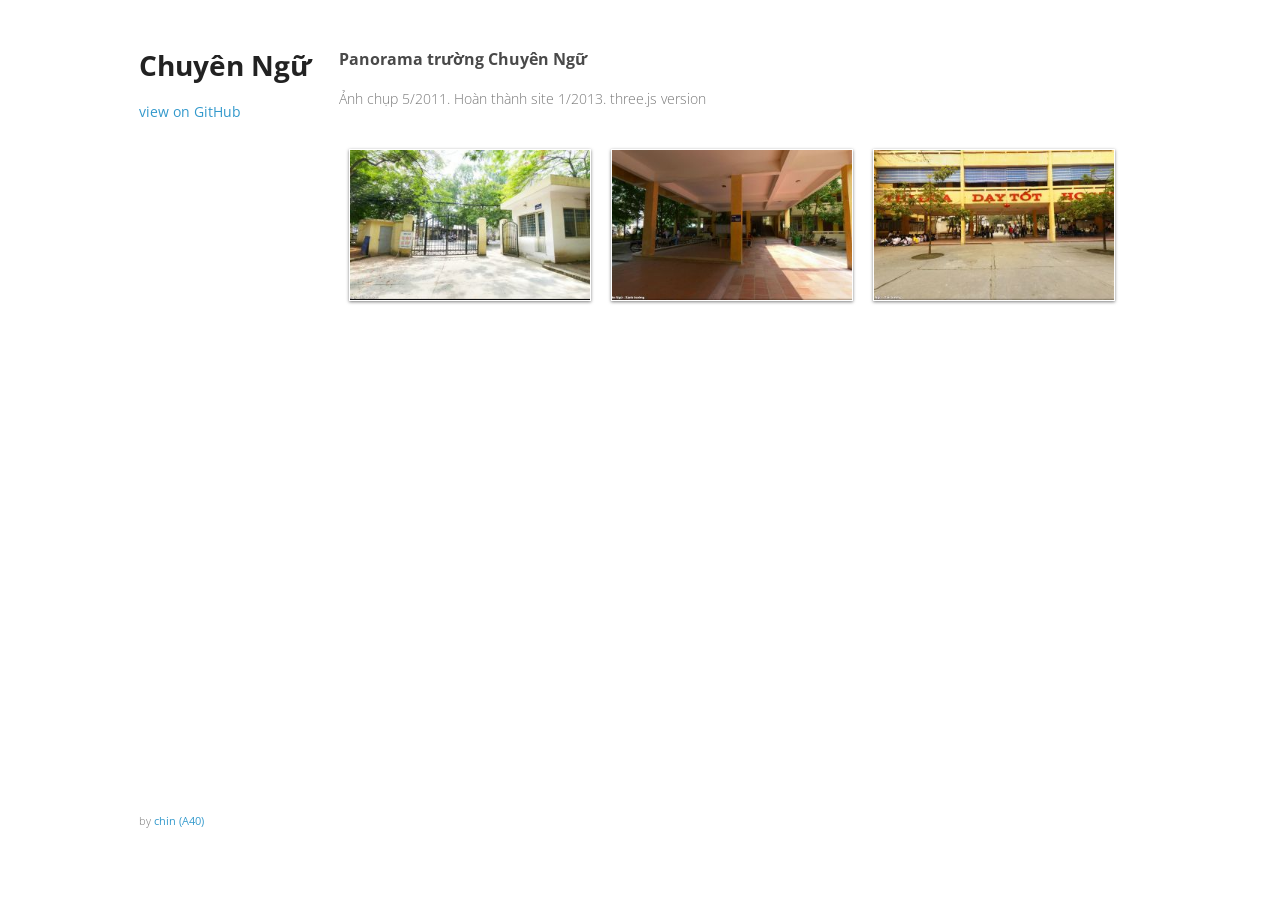
<file: index.html>
<!doctype html>
<html>
  <head>
    <meta charset="utf-8">
    <meta http-equiv="X-UA-Compatible" content="chrome=1">
    <title>Chuyên Ngữ Panorama 360</title>

    <link rel="stylesheet" href="stylesheets/styles.css">
    <link rel="stylesheet" href="stylesheets/pygment_trac.css">
    <link rel="stylesheet" href="stylesheets/mosaic.css">
    <link rel="stylesheet" href="stylesheets/box.css">
    
    <script type="text/javascript" src="javascripts/jquery-1.7.1.js" ></script>
	<script type="text/javascript" src="javascripts/mosaic.1.0.1.js"></script>
    
    <script type="text/javascript">  
              
              jQuery(function($){
                  $('.bar').mosaic({
                      animation	:	'slide'
                  });
              });
              
      </script>
    
    <meta name="viewport" content="width=device-width, initial-scale=1, user-scalable=no">
    <!--[if lt IE 9]>
    <script src="//html5shiv.googlecode.com/svn/trunk/html5.js"></script>
    <![endif]-->
  </head>
  <body>
    <div class="wrapper">
      <header>
        <h1>Chuyên Ngữ</h1>
        <p></p>

        <p class="view"><a href="https://github.com/chinhodado/pano-cnn">view on GitHub</a></p>
      </header>
      <section>
        <h3>Panorama trường Chuyên Ngữ</h3>

      <p>Ảnh chụp 5/2011. Hoàn thành site 1/2013. three.js version</p>

      <!--box0-->
      <div class="mosaic-block bar" id = "box0"> 
        <a href="tour-threejs.html?startscene=congtruong" target="_blank" class="mosaic-overlay">
          <div class="details">
            <h4>Cổng trường</h4>
          </div>
        </a>
        <div class="mosaic-backdrop"><img alt="anh" src="images/thumb/congtruong.jpg"/></div>
      </div>
	  
      <!--box1-->
      <div class="mosaic-block bar" id = "box1"> 
        <a href="tour-threejs.html?startscene=sanhtruong" target=_blank class="mosaic-overlay">
          <div class="details">
            <h4>Sảnh trường</h4>
          </div>
        </a>
        <div class="mosaic-backdrop"><img alt="anh" src="images/thumb/sanhtruong.jpg"/></div>
      </div>
      
      <!--box2-->      
      <div class="mosaic-block bar" id = "box2"> 
        <a href="tour-threejs.html?startscene=santruong" target="_blank" class="mosaic-overlay">
          <div class="details">
            <h4>Sân trường</h4>
          </div>
        </a>
        <div class="mosaic-backdrop"><img alt="anh" src="images/thumb/santruong.jpg"/></div>
      </div>

      </section>
      <footer>
        <p><small>by <a href="https://github.com/chinhodado/pano-cnn">chin (A40)</a></small></p>
      </footer>
    </div>
    <script src="javascripts/scale.fix.js"></script>
<script type="text/javascript">

  var _gaq = _gaq || [];
  _gaq.push(['_setAccount', 'UA-38672868-3']);
  _gaq.push(['_trackPageview']);

  (function() {
    var ga = document.createElement('script'); ga.type = 'text/javascript'; ga.async = true;
    ga.src = ('https:' == document.location.protocol ? 'https://ssl' : 'http://www') + '.google-analytics.com/ga.js';
    var s = document.getElementsByTagName('script')[0]; s.parentNode.insertBefore(ga, s);
  })();

</script>
  </body>
</html>
</file>
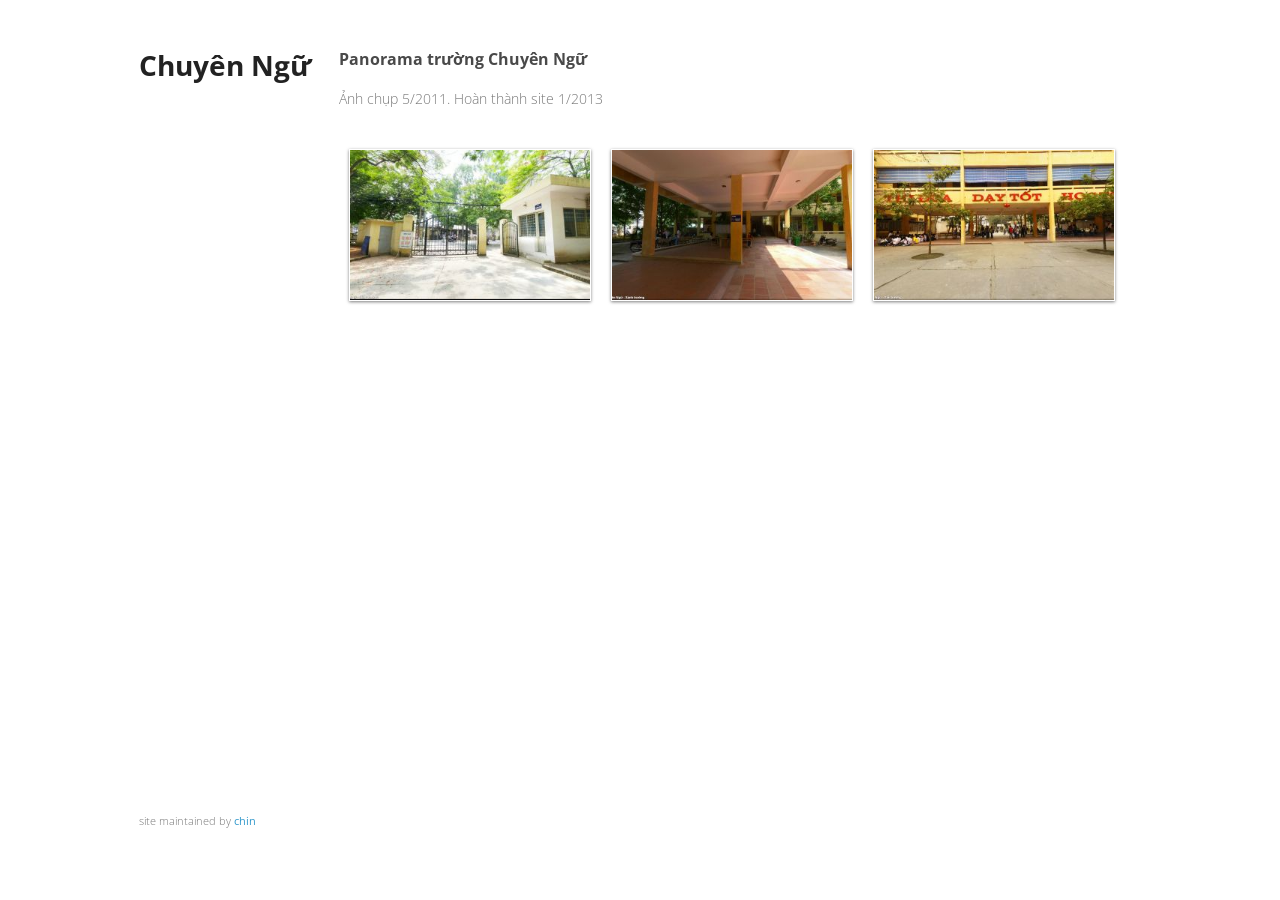
<file: index-flash.html>
<!doctype html>
<html>
  <head>
    <meta charset="utf-8">
    <meta http-equiv="X-UA-Compatible" content="chrome=1">
    <title>Panorama Chuyên Ngữ</title>

    <link rel="stylesheet" href="stylesheets/styles.css">
    <link rel="stylesheet" href="stylesheets/pygment_trac.css">
    <link rel="stylesheet" href="stylesheets/mosaic.css">
    <link rel="stylesheet" href="stylesheets/box.css">
    
    <script type="text/javascript" src="javascripts/jquery-1.7.1.js" ></script>
	<script type="text/javascript" src="javascripts/mosaic.1.0.1.js"></script>
    
    <script type="text/javascript">  
              
              jQuery(function($){
                  $('.bar').mosaic({
                      animation	:	'slide'
                  });
              });
              
      </script>
    
    <meta name="viewport" content="width=device-width, initial-scale=1, user-scalable=no">
    <!--[if lt IE 9]>
    <script src="//html5shiv.googlecode.com/svn/trunk/html5.js"></script>
    <![endif]-->
  </head>
  <body>
    <div class="wrapper">
      <header>
        <h1>Chuyên Ngữ</h1>
        <p></p>
      </header>
      <section>
        <h3>Panorama trường Chuyên Ngữ</h3>

<p>Ảnh chụp 5/2011. Hoàn thành site 1/2013</p>

      <!--box0-->
      <div class="mosaic-block bar" id = "box12"> <a href="tour.html?startscene=congtruong" target="_blank" class="mosaic-overlay">
        <div class="details">
          <h4>Cổng trường</h4>
          <!--<p>by Build Internet</p>--> 
        </div>
        </a>
        <div class="mosaic-backdrop"><img alt="anh" src="images/thumb/congtruong.jpg"/></div>
      </div>
	    
      <!--box2-->      
      <div class="mosaic-block bar" id = "box2"> <a href="tour.html?startscene=sanhtruong" target="_blank" class="mosaic-overlay">
        <div class="details">
          <h4>Sảnh trường</h4>
          <!--<p>by Build Internet</p>--> 
        </div>
        </a>
        <div class="mosaic-backdrop"><img alt="anh" src="images/thumb/sanhtruong.jpg"/></div>
      </div>
	  
	  <!--box3-->
      <div class="mosaic-block bar" id = "box3"> <a href="tour.html?startscene=santruong" target="_blank" class="mosaic-overlay">
        <div class="details">
          <h4>Sân trường</h4>
          <!--<p>by Build Internet</p>--> 
        </div>
        </a>
        <div class="mosaic-backdrop"><img alt="anh" src="images/thumb/santruong.jpg"/></div>
      </div>
    
      </section>
      <footer>
        <p><small>site maintained by <a href="https://github.com/chinhodado/pano-cnn">chin</a></small></p>
        
      </footer>
    </div>
    <script src="javascripts/scale.fix.js"></script>
    <script type="text/javascript">

  var _gaq = _gaq || [];
  _gaq.push(['_setAccount', 'UA-38672868-3']);
  _gaq.push(['_trackPageview']);

  (function() {
    var ga = document.createElement('script'); ga.type = 'text/javascript'; ga.async = true;
    ga.src = ('https:' == document.location.protocol ? 'https://ssl' : 'http://www') + '.google-analytics.com/ga.js';
    var s = document.getElementsByTagName('script')[0]; s.parentNode.insertBefore(ga, s);
  })();

</script>
    
  </body>
</html>
</file>
<file: stylesheets/styles.css>
@import url(http://fonts.googleapis.com/css?family=Open+Sans&subset=latin,vietnamese);
body {
  padding:50px;
  font:14px/1.5 'Open Sans', Arial, sans-serif;
  color:#777;
  font-weight:300;
}

h1, h2, h3, h4, h5, h6 {
  color:#222;
  margin:0 0 20px;
}

p, ul, ol, table, pre, dl {
  margin:0 0 20px;
}

h1, h2, h3 {
  line-height:1.1;
}

h1 {
  font-size:28px;
}

h2 {
  color:#393939;
}

h3, h5, h6 {
  color:#494949;
}

h4{
	color:#fff;
	font-weight:300;
	margin-bottom:10px;
}

a {
  color:#39c;
  font-weight:400;
  text-decoration:none;
}

a small {
  font-size:11px;
  color:#777;
  margin-top:-0.6em;
  display:block;
}

.wrapper {
  width:85%;
  margin:0 auto;
}

blockquote {
  border-left:1px solid #e5e5e5;
  margin:0;
  padding:0 0 0 20px;
  font-style:italic;
}

code, pre {
  font-family:Monaco, Bitstream Vera Sans Mono, Lucida Console, Terminal;
  color:#333;
  font-size:12px;
}

pre {
  padding:8px 15px;
  background: #f8f8f8;  
  border-radius:5px;
  border:1px solid #e5e5e5;
  overflow-x: auto;
}

table {
  width:100%;
  border-collapse:collapse;
}

th, td {
  text-align:left;
  padding:5px 10px;
  border-bottom:1px solid #e5e5e5;
}

dt {
  color:#444;
  font-weight:700;
}

th {
  color:#444;
}

img {
  max-width:100%;
}

header {
  width:270px;
  float:left;
  position:fixed;
}

header ul {
  list-style:none;
  height:40px;
  
  padding:0;
  
  background: #eee;
  background: -moz-linear-gradient(top, #f8f8f8 0%, #dddddd 100%);
  background: -webkit-gradient(linear, left top, left bottom, color-stop(0%,#f8f8f8), color-stop(100%,#dddddd));
  background: -webkit-linear-gradient(top, #f8f8f8 0%,#dddddd 100%);
  background: -o-linear-gradient(top, #f8f8f8 0%,#dddddd 100%);
  background: -ms-linear-gradient(top, #f8f8f8 0%,#dddddd 100%);
  background: linear-gradient(top, #f8f8f8 0%,#dddddd 100%);
  
  border-radius:5px;
  border:1px solid #d2d2d2;
  box-shadow:inset #fff 0 1px 0, inset rgba(0,0,0,0.03) 0 -1px 0;
  width:270px;
}

header li {
  width:89px;
  float:left;
  border-right:1px solid #d2d2d2;
  height:40px;
}

header ul a {
  line-height:1;
  font-size:11px;
  color:#999;
  display:block;
  text-align:center;
  padding-top:6px;
  height:40px;
}

strong {
  color:#222;
  font-weight:700;
}

header ul li + li {
  width:88px;
  border-left:1px solid #fff;
}

header ul li + li + li {
  border-right:none;
  width:89px;
}

header ul a strong {
  font-size:14px;
  display:block;
  color:#222;
}

section {
  width:80%;
  float:right;
  padding-bottom:50px;
}

small {
  font-size:11px;
}

hr {
  border:0;
  background:#e5e5e5;
  height:1px;
  margin:0 0 20px;
}

footer {
  width:270px;
  float:left;
  position:fixed;
  bottom:50px;
}

/* @media print, screen and (max-width: 1700px) and (min-width: 1501px) {
  
  div.wrapper {
    width:1305px;
  }
  
  section {
    width:1000px;
  }
}

@media print, screen and (max-width: 1500px) and (min-width: 1000px) {
  
  div.wrapper {
    width:1000px;
  }
  
  section {
    width:720px;
  }
} */

@media print, screen and (max-width: 960px) {
  
  div.wrapper {
    width:auto;
    margin:0;
  }
  
  header, section, footer {
    float:none;
    position:static;
    width:auto;
  }
  
  header {
    padding-right:320px;
  }
  
  section {
    border:1px solid #e5e5e5;
    border-width:1px 0;
    padding:20px 0;
    margin:0 0 20px;
  }
  
  header a small {
    display:inline;
  }
  
  header ul {
    position:absolute;
    right:50px;
    top:52px;
  }
}

@media print, screen and (max-width: 720px) {
  body {
    word-wrap:break-word;
  }
  
  header {
    padding:0;
  }
  
  header ul, header p.view {
    position:static;
  }
  
  pre, code {
    word-wrap:normal;
  }
}

@media print, screen and (max-width: 480px) {
  body {
    padding:15px;
  }
  
  header ul {
    display:none;
  }
}

@media print {
  body {
    padding:0.4in;
    font-size:12pt;
    color:#444;
  }
}
</file>
<file: stylesheets/pygment_trac.css>
.highlight  { background: #ffffff; }
.highlight .c { color: #999988; font-style: italic } /* Comment */
.highlight .err { color: #a61717; background-color: #e3d2d2 } /* Error */
.highlight .k { font-weight: bold } /* Keyword */
.highlight .o { font-weight: bold } /* Operator */
.highlight .cm { color: #999988; font-style: italic } /* Comment.Multiline */
.highlight .cp { color: #999999; font-weight: bold } /* Comment.Preproc */
.highlight .c1 { color: #999988; font-style: italic } /* Comment.Single */
.highlight .cs { color: #999999; font-weight: bold; font-style: italic } /* Comment.Special */
.highlight .gd { color: #000000; background-color: #ffdddd } /* Generic.Deleted */
.highlight .gd .x { color: #000000; background-color: #ffaaaa } /* Generic.Deleted.Specific */
.highlight .ge { font-style: italic } /* Generic.Emph */
.highlight .gr { color: #aa0000 } /* Generic.Error */
.highlight .gh { color: #999999 } /* Generic.Heading */
.highlight .gi { color: #000000; background-color: #ddffdd } /* Generic.Inserted */
.highlight .gi .x { color: #000000; background-color: #aaffaa } /* Generic.Inserted.Specific */
.highlight .go { color: #888888 } /* Generic.Output */
.highlight .gp { color: #555555 } /* Generic.Prompt */
.highlight .gs { font-weight: bold } /* Generic.Strong */
.highlight .gu { color: #800080; font-weight: bold; } /* Generic.Subheading */
.highlight .gt { color: #aa0000 } /* Generic.Traceback */
.highlight .kc { font-weight: bold } /* Keyword.Constant */
.highlight .kd { font-weight: bold } /* Keyword.Declaration */
.highlight .kn { font-weight: bold } /* Keyword.Namespace */
.highlight .kp { font-weight: bold } /* Keyword.Pseudo */
.highlight .kr { font-weight: bold } /* Keyword.Reserved */
.highlight .kt { color: #445588; font-weight: bold } /* Keyword.Type */
.highlight .m { color: #009999 } /* Literal.Number */
.highlight .s { color: #d14 } /* Literal.String */
.highlight .na { color: #008080 } /* Name.Attribute */
.highlight .nb { color: #0086B3 } /* Name.Builtin */
.highlight .nc { color: #445588; font-weight: bold } /* Name.Class */
.highlight .no { color: #008080 } /* Name.Constant */
.highlight .ni { color: #800080 } /* Name.Entity */
.highlight .ne { color: #990000; font-weight: bold } /* Name.Exception */
.highlight .nf { color: #990000; font-weight: bold } /* Name.Function */
.highlight .nn { color: #555555 } /* Name.Namespace */
.highlight .nt { color: #000080 } /* Name.Tag */
.highlight .nv { color: #008080 } /* Name.Variable */
.highlight .ow { font-weight: bold } /* Operator.Word */
.highlight .w { color: #bbbbbb } /* Text.Whitespace */
.highlight .mf { color: #009999 } /* Literal.Number.Float */
.highlight .mh { color: #009999 } /* Literal.Number.Hex */
.highlight .mi { color: #009999 } /* Literal.Number.Integer */
.highlight .mo { color: #009999 } /* Literal.Number.Oct */
.highlight .sb { color: #d14 } /* Literal.String.Backtick */
.highlight .sc { color: #d14 } /* Literal.String.Char */
.highlight .sd { color: #d14 } /* Literal.String.Doc */
.highlight .s2 { color: #d14 } /* Literal.String.Double */
.highlight .se { color: #d14 } /* Literal.String.Escape */
.highlight .sh { color: #d14 } /* Literal.String.Heredoc */
.highlight .si { color: #d14 } /* Literal.String.Interpol */
.highlight .sx { color: #d14 } /* Literal.String.Other */
.highlight .sr { color: #009926 } /* Literal.String.Regex */
.highlight .s1 { color: #d14 } /* Literal.String.Single */
.highlight .ss { color: #990073 } /* Literal.String.Symbol */
.highlight .bp { color: #999999 } /* Name.Builtin.Pseudo */
.highlight .vc { color: #008080 } /* Name.Variable.Class */
.highlight .vg { color: #008080 } /* Name.Variable.Global */
.highlight .vi { color: #008080 } /* Name.Variable.Instance */
.highlight .il { color: #009999 } /* Literal.Number.Integer.Long */

.type-csharp .highlight .k { color: #0000FF }
.type-csharp .highlight .kt { color: #0000FF }
.type-csharp .highlight .nf { color: #000000; font-weight: normal }
.type-csharp .highlight .nc { color: #2B91AF }
.type-csharp .highlight .nn { color: #000000 }
.type-csharp .highlight .s { color: #A31515 }
.type-csharp .highlight .sc { color: #A31515 }
</file>
<file: stylesheets/box.css>
﻿.clearfix {
	display: block;
	height: 0;
	clear: both;
	visibility: hidden;
}
.details {
	margin: 15px 20px;
}
//h4 {
//	font: 300 16px 'Helvetica Neue', Helvetica, Arial, sans-serif;
//	line-height: 160%;
//	letter-spacing: 0.15em;
//	color: #fff;
//	text-shadow: 1px 1px 0 rgb(0,0,0);
//}
#pmosaic {
	font: 300 12px 'Lucida Grande', Tahoma, Verdana, sans-serif;
	color: #aaa;
	text-shadow: 1px 1px 0 rgb(0,0,0);
}
//a {
//	text-decoration: none;
//}
</file>
<file: stylesheets/mosaic.css>
/*
	Mosaic - Sliding Boxes and Captions jQuery Plugin
	Version 1.0.1
	www.buildinternet.com/project/mosaic
	
	By Sam Dunn / One Mighty Roar (www.onemightyroar.com)
	Released under MIT License / GPL License
*/

* {
	margin:0;
	padding:0;
	border:none;
	outline:none;
}

/*General Mosaic Styles*/
.mosaic-block {
	float: left;
	position: relative;
	overflow: hidden;
	width: 240px;
	height: 150px;
	margin: 10px;
	background: #111 url(../images/progress.gif) no-repeat center center;
	border: 1px solid #fff;
	-webkit-box-shadow: 0 1px 3px rgba(0,0,0,0.5);
	z-index: 12;
	top: 10px;
	left: 0px;
}

	.mosaic-backdrop {
		display:none;
		position:absolute;
		top:0;
		height:100%;
		width:100%;
		background:#111;
	}
	
	.mosaic-overlay {
		display:none;
		z-index:5;
		position:absolute;
		width:100%;
		height:100%;
		background:#111;
	}
	
		/*** Custom Animation Styles (You can remove/add any styles below) ***/
		.circle .mosaic-overlay {
			background:url(../images/hover-magnify.png) no-repeat center center;
			opacity:0;
			-ms-filter: "progid:DXImageTransform.Microsoft.Alpha(Opacity=00)";
			filter:alpha(opacity=00);
			display:none;
		}
		
		.fade .mosaic-overlay {
			opacity:0;
			-ms-filter: "progid:DXImageTransform.Microsoft.Alpha(Opacity=00)";
			filter:alpha(opacity=00);
			background:url(../images/bg-black.png);
		}
		
		.bar .mosaic-overlay {
			bottom:-100px;
			height:80px;
			background:url(../images/bg-black.png);
		}
		
		.bar2 .mosaic-overlay {
			bottom:-50px;
			height:80px;
			opacity:0.8;
			-ms-filter: "progid:DXImageTransform.Microsoft.Alpha(Opacity=80)";
			filter:alpha(opacity=80);
		}
		
			.bar2 .mosaic-overlay:hover {
				opacity:1;
				-ms-filter: "progid:DXImageTransform.Microsoft.Alpha(Opacity=100)";
				filter:alpha(opacity=100);
			}
		
		.bar3 .mosaic-overlay {
			top:-100px;
			height:100px;
			background:url(../images/bg-black.png);
		}
		/*** End Animation Styles ***/
</file>
